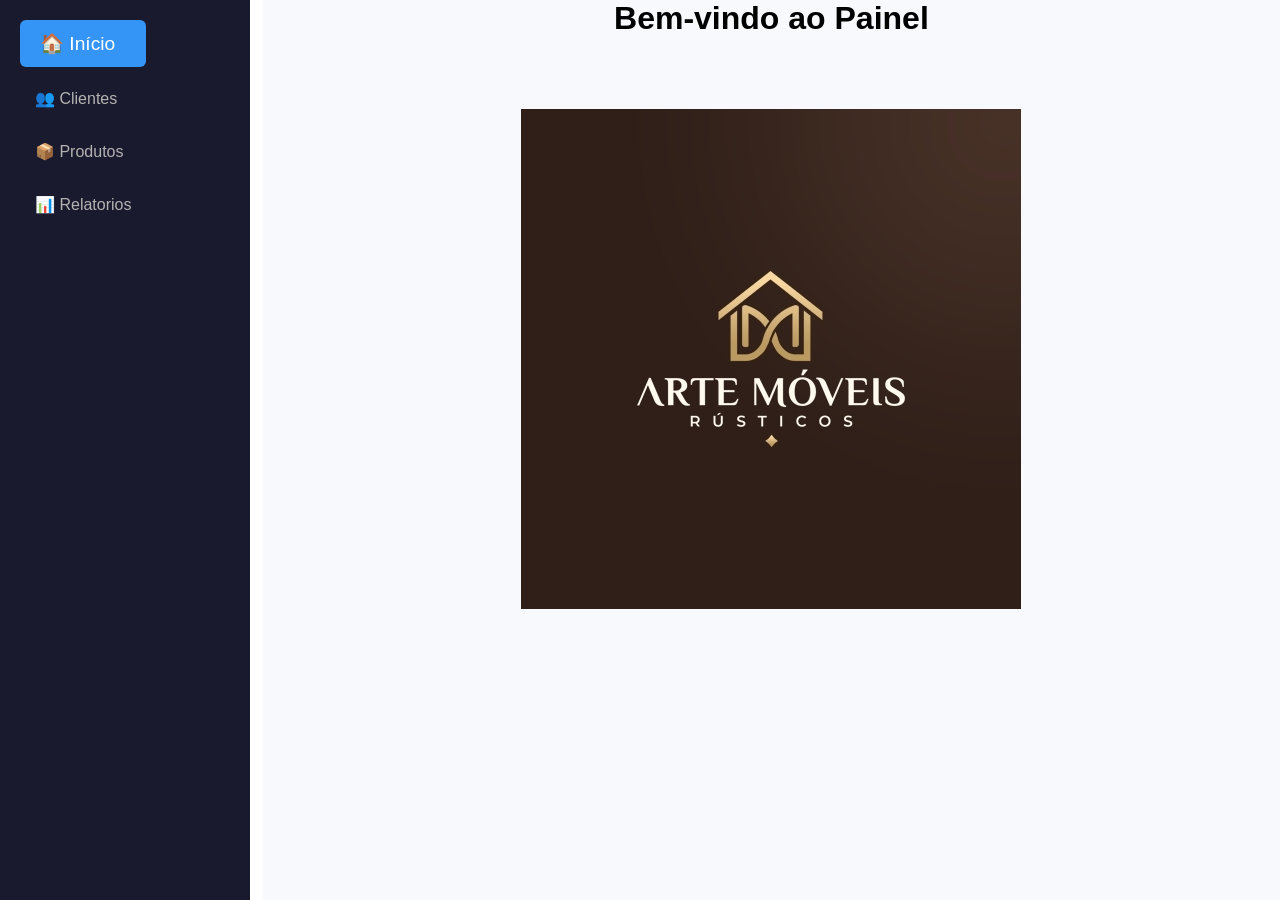
<file: index.html>
<!DOCTYPE html>
<html lang="pt-br">
<head>
  <meta charset="UTF-8">
  <meta name="viewport" content="width=device-width, initial-scale=1.0">
  <title>Loja de Móveis</title>
  <script src="frontend/js/app.js" defer></script>
  <link rel="stylesheet" href="frontend/css/style.css">
</head>
<body>
  <div class="layout-site">
    <aside class="barra-lateral">
      <nav class="menu-vertical">
        <ul>
          <li><a href="index.html" class="ativo">🏠 Início</a></li>
          <li><a href="clientes.html">👥 Clientes</a></li>
          <li><a href="produto.html">📦 Produtos</a></li>
          <li><a href="relatorio.html">📊 Relatorios</a></li>
        </ul>
      </nav>
    </aside>
    <main>
    <!-- Área do Conteúdo Principal -->
      <h1>Bem-vindo ao Painel</h1>
      <!-- <img id="logo" src="/frontend/loja_moveis/img/logo.jpg" alt='logo'> -->
       <br>
       <br>
       <br>
       <br>
      <!-- <img id="logo" src="/frontend/Aula_8_1semana/lojamoveis_alterando/img/logo.jpg" alt="logo"> -->
       <img id="logo" src="img/logo.jpg" alt="logo">
    </main>
  </div>
</body>
</html>
</file>
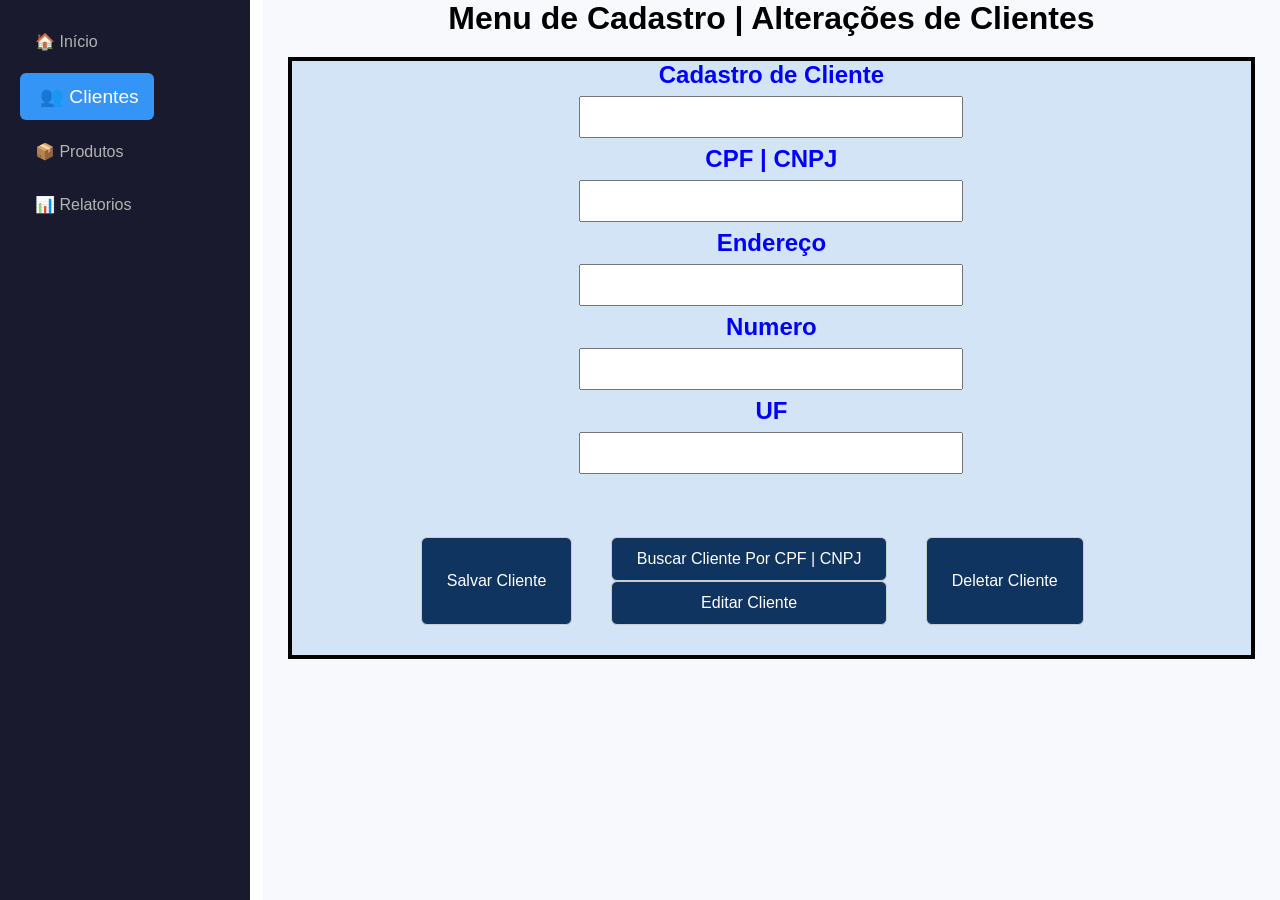
<file: clientes.html>
<!DOCTYPE html>
<html lang="pt-br">
<head>
  <meta charset="UTF-8">
  <meta name="viewport" content="width=device-width, initial-scale=1.0">
  <title>Loja de Móveis</title>
  <script src="frontend/js/app.js" defer></script>
  <link rel="stylesheet" href="frontend/css/style.css">
</head>
<body>
  <div class="layout-site">
    <aside class="barra-lateral">
      <nav class="menu-vertical">
        <ul>
          <li><a href="index.html">🏠 Início</a></li>
          <li><a href="clientes.html" class="ativo">👥 Clientes</a></li>
          <li><a href="produto.html">📦 Produtos</a></li>
          <li><a href="relatorio.html">📊 Relatorios</a></li>
        </ul>
      </nav>
    </aside>
    <main>
      <h1>Menu de Cadastro | Alterações de Clientes</h1>
        <form id="cdclientes">
          <li><a class="nome_inputs">Cadastro de Cliente</a></li>
          <input class="inputcadcl" id='nomec' type="text">
          <li><a class="nome_inputs">CPF | CNPJ</a></li>
          <input class="inputcadcl" id='cpf' type="num" minlength="11" maxlength="14">
          <li><a class="nome_inputs">Endereço</a></li>
          <input class="inputcadcl" id='rua' type="text">
          <li><a class="nome_inputs">Numero</a></li>
          <input class="inputcadcl" id='numero' type="text">
          <li><a class="nome_inputs">UF</a></li>
          <input class="inputcadcl" id='uf' type="text">
          <br>
          <br>
          <br>
          <section class="btncontainer">
            <button type="button" class="botaogeral" onclick="cli()">Salvar Cliente</button>
            <section id="mid">
              <button type="button" class="botaogeral" onclick="buscliente()">Buscar Cliente Por CPF | CNPJ</button>
              <button type="button" class="botaogeral" onclick="alterarcl()">Editar Cliente</button>
            </section>
            <button type="button" class="botaogeral" onclick="clidelete()">Deletar Cliente</button>
            <br>
          </section>
        </form>
      <div class="principal" id="lista-cliente"></div>
    </main>
  </div>
</body>
</html>
</file>
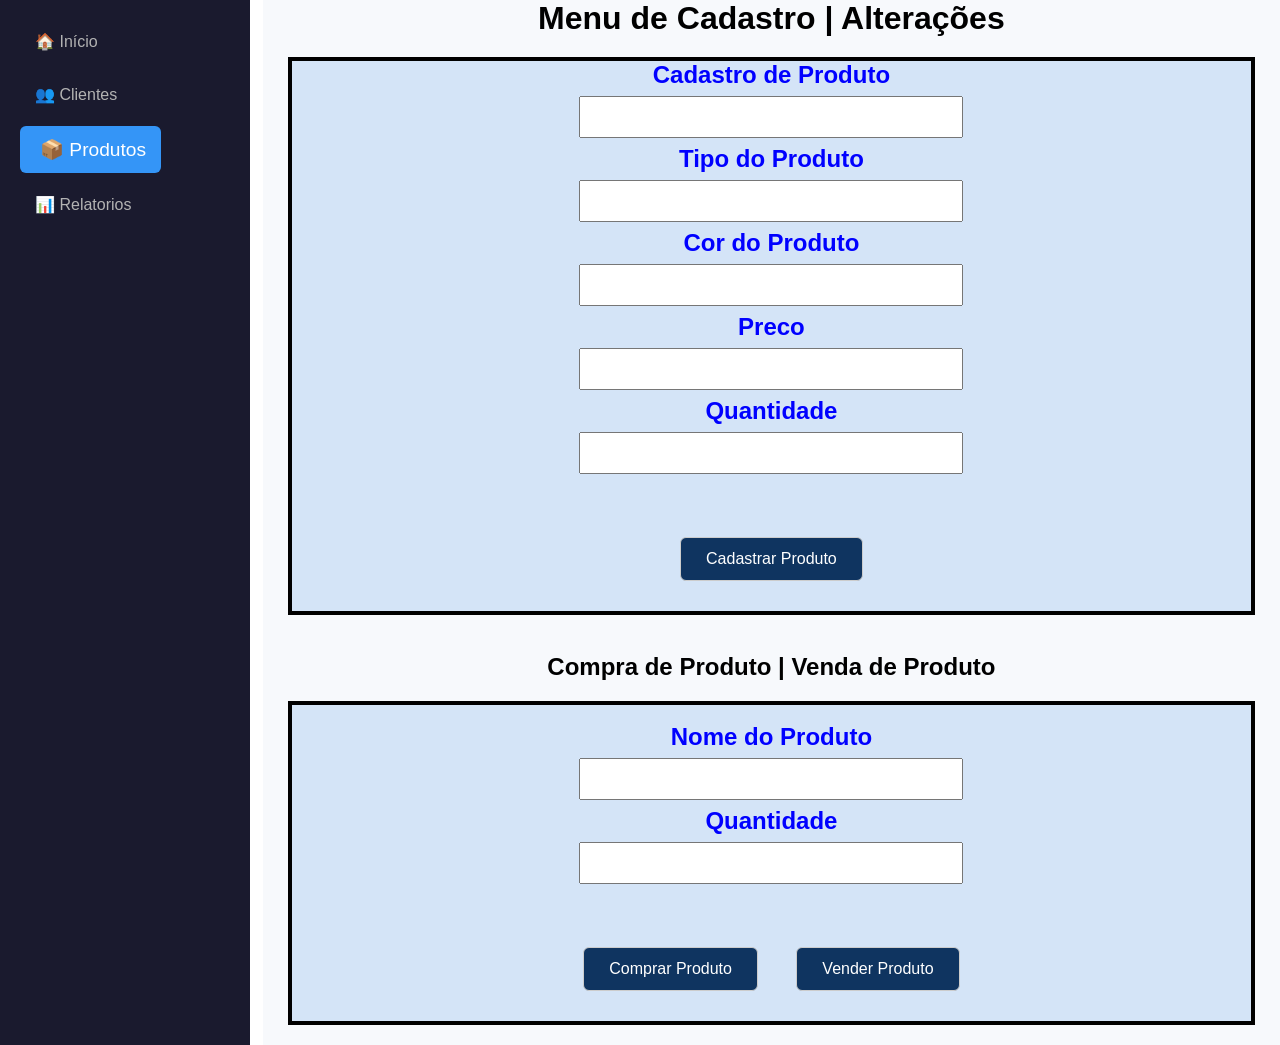
<file: produto.html>
<!DOCTYPE html>
<html lang="pt-br">
<head>
  <meta charset="UTF-8">
  <meta name="viewport" content="width=device-width, initial-scale=1.0">
  <title>Loja de Móveis</title>
  <script src="frontend/js/app.js" defer></script>
  <link rel="stylesheet" href="frontend/css/style.css">
</head>
<body>
  <div class="layout-site">
    <aside class="barra-lateral">
      <nav class="menu-vertical">
        <ul>
          <li><a href="index.html">🏠 Início</a></li>
          <li><a href="clientes.html">👥 Clientes</a></li>
          <li><a href="produto.html" class="ativo">📦 Produtos</a></li>
          <li><a href="relatorio.html">📊 Relatorios</a></li>
        </ul>
      </nav>
    </aside>
    <main>
      <h1>Menu de Cadastro | Alterações</h1>
      <form id="form_cadp">
          <li><a class="nome_inputs">Cadastro de Produto</a></li>
          <input class="inputcadcl" id='nomep' type="text">
          <li><a class="nome_inputs">Tipo do Produto</a></li>
          <input class="inputcadcl" id='tipo' type="text">
          <li><a class="nome_inputs">Cor do Produto</a></li>
          <input class="inputcadcl" id='cor' type="text">
          <li><a class="nome_inputs">Preco</a></li>
          <input class="inputcadcl" id='preco' type="text">
          <li><a class="nome_inputs">Quantidade</a></li>
          <input class="inputcadcl" id='quantidade' type="text">
          <br>
          <br>
          <br>
          <section class="btncontainer">
            <button type="button" class="botaogeral" onclick="pro()">Cadastrar Produto</button>
          </section>
      </form>
      <br>
      <h2>Compra de Produto | Venda de Produto</h2>
      <form id="compravenda">
        <br>
          <li><a class="nome_inputs">Nome do Produto</a></li>
          <input class="inputcadcl" id='nomecv' type="text">
          <li><a class="nome_inputs">Quantidade</a></li>
          <input class="inputcadcl" id='quantidadecv' type="number">
          <br>
          <br>
          <br>
          
          <section class="btncontainer">
            <button type="button" class="botaogeral" onclick="comprapd()">Comprar Produto</button>
            <button type="button" class="botaogeral" onclick="venderpd()">Vender Produto</button>
          </section>
      </form>
      <div class="principal" id="lista-produto"></div>
    </main>
  </div>

</body>

</html>
</file>
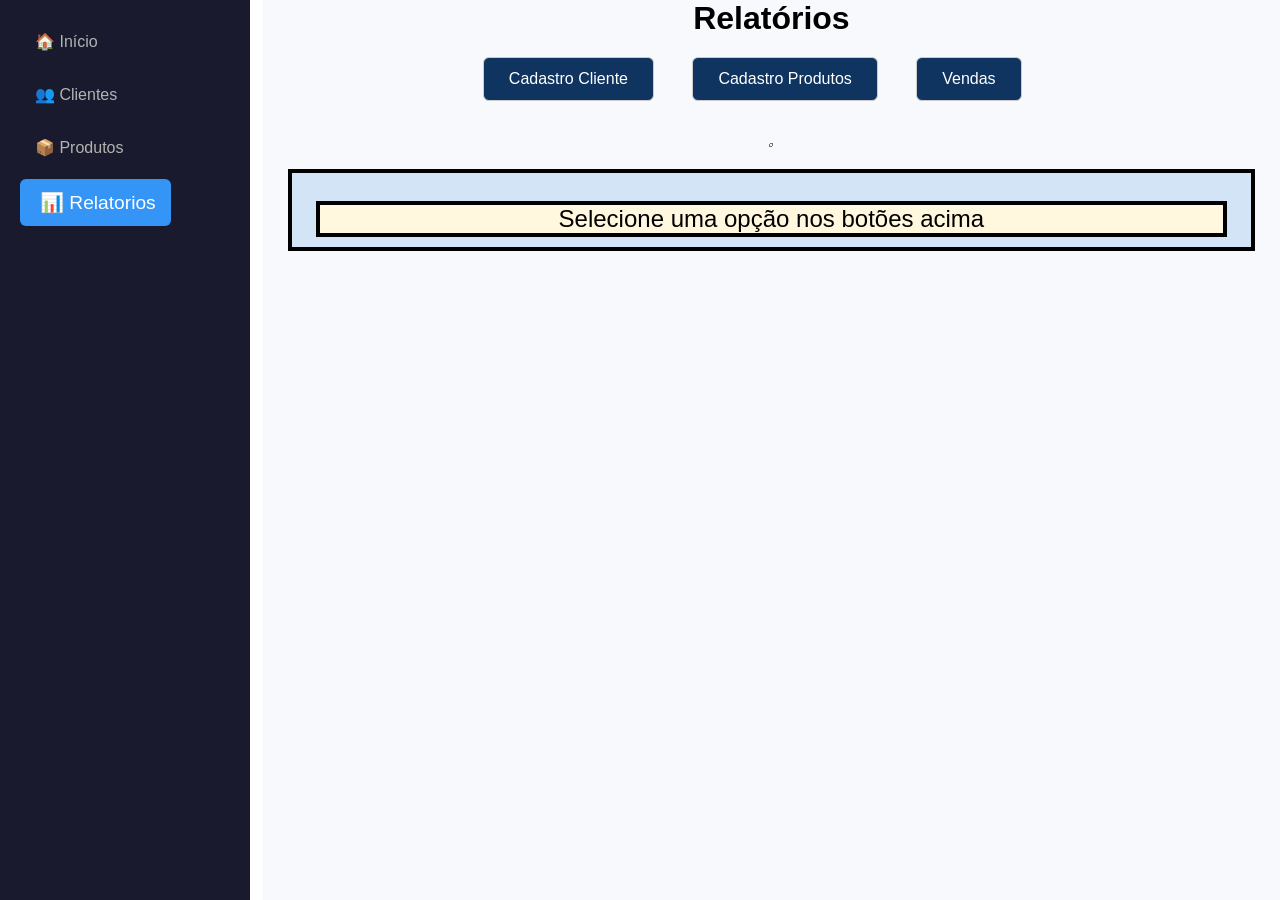
<file: relatorio.html>
<!DOCTYPE html>
<html lang="pt-br">
<head>
  <meta charset="UTF-8">
  <meta name="viewport" content="width=device-width, initial-scale=1.0">
  <title>Loja de Móveis</title>
  <script src="frontend/js/app.js" defer></script>
  <link rel="stylesheet" href="frontend/css/style.css">
</head>
<body>
  <div class="layout-site">
    <aside class="barra-lateral">
      <nav class="menu-vertical">
        <ul>
          <li><a href="index.html">🏠 Início</a></li>
          <li><a href="clientes.html">👥 Clientes</a></li>
          <li><a href="produto.html">📦 Produtos</a></li>
          <li><a href="relatorio.html" class="ativo">📊 Relatorios</a></li>
        </ul>
      </nav>
    </aside>
    <main>
      <h1>Relatórios</h1>
      <div class="btncontainer">
              <button type="button" class="botaorelat" onclick="cadcl()">Cadastro Cliente</button>
              <button type="button" class="botaorelat" onclick="cadp()">Cadastro Produtos</button>
              <button type="button" class="botaorelat" onclick="vend()">Vendas</button>
              <br>
              
      </div>
      <input type="text" id="filtro" placeholder="Clique no botão...">
      <br>
      <div id="div_relatorio">
        <!-- <p id="txt_rel">{== Relatório de Itens Cadastrados ==}</p> -->
        <br>
        <div class="principal" id="listar"></div>
      </div>
    </main>
  </div>
</body>
</html>
</file>
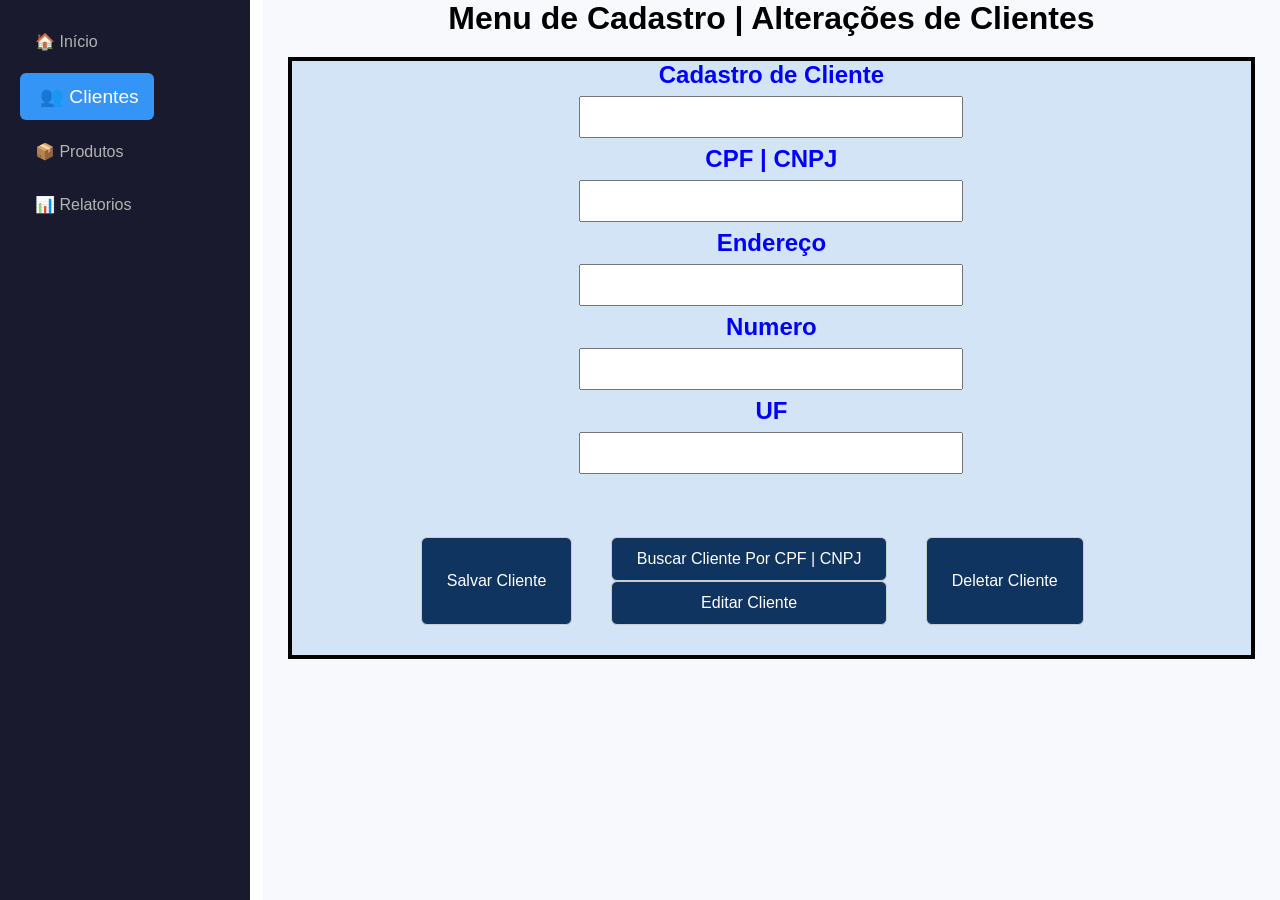
<file: frontend/clientes.html>
<!DOCTYPE html>
<html lang="pt-br">
<head>
  <meta charset="UTF-8">
  <meta name="viewport" content="width=device-width, initial-scale=1.0">
  <title>Loja de Móveis</title>
  <script src="js/app.js" defer></script>
  <link rel="stylesheet" href="css/style.css">
</head>
<body>
  <div class="layout-site">
    <aside class="barra-lateral">
      <nav class="menu-vertical">
        <ul>
          <li><a href="index.html">🏠 Início</a></li>
          <li><a href="clientes.html" class="ativo">👥 Clientes</a></li>
          <li><a href="produto.html">📦 Produtos</a></li>
          <li><a href="relatorio.html">📊 Relatorios</a></li>
        </ul>
      </nav>
    </aside>
    <main>
      <h1>Menu de Cadastro | Alterações de Clientes</h1>
        <form id="cdclientes">
          <li><a class="nome_inputs">Cadastro de Cliente</a></li>
          <input class="inputcadcl" id='nomec' type="text">
          <li><a class="nome_inputs">CPF | CNPJ</a></li>
          <input class="inputcadcl" id='cpf' type="num" minlength="11" maxlength="14">
          <li><a class="nome_inputs">Endereço</a></li>
          <input class="inputcadcl" id='rua' type="text">
          <li><a class="nome_inputs">Numero</a></li>
          <input class="inputcadcl" id='numero' type="text">
          <li><a class="nome_inputs">UF</a></li>
          <input class="inputcadcl" id='uf' type="text">
          <br>
          <br>
          <br>
          <section class="btncontainer">
            <button type="button" class="botaogeral" onclick="cli()">Salvar Cliente</button>
            <section id="mid">
              <button type="button" class="botaogeral" onclick="buscliente()">Buscar Cliente Por CPF | CNPJ</button>
              <button type="button" class="botaogeral" onclick="alterarcl()">Editar Cliente</button>
            </section>
            <button type="button" class="botaogeral" onclick="clidelete()">Deletar Cliente</button>
            <br>
          </section>
        </form>
      <div class="principal" id="lista-cliente"></div>
    </main>
  </div>
</body>
</html>
</file>
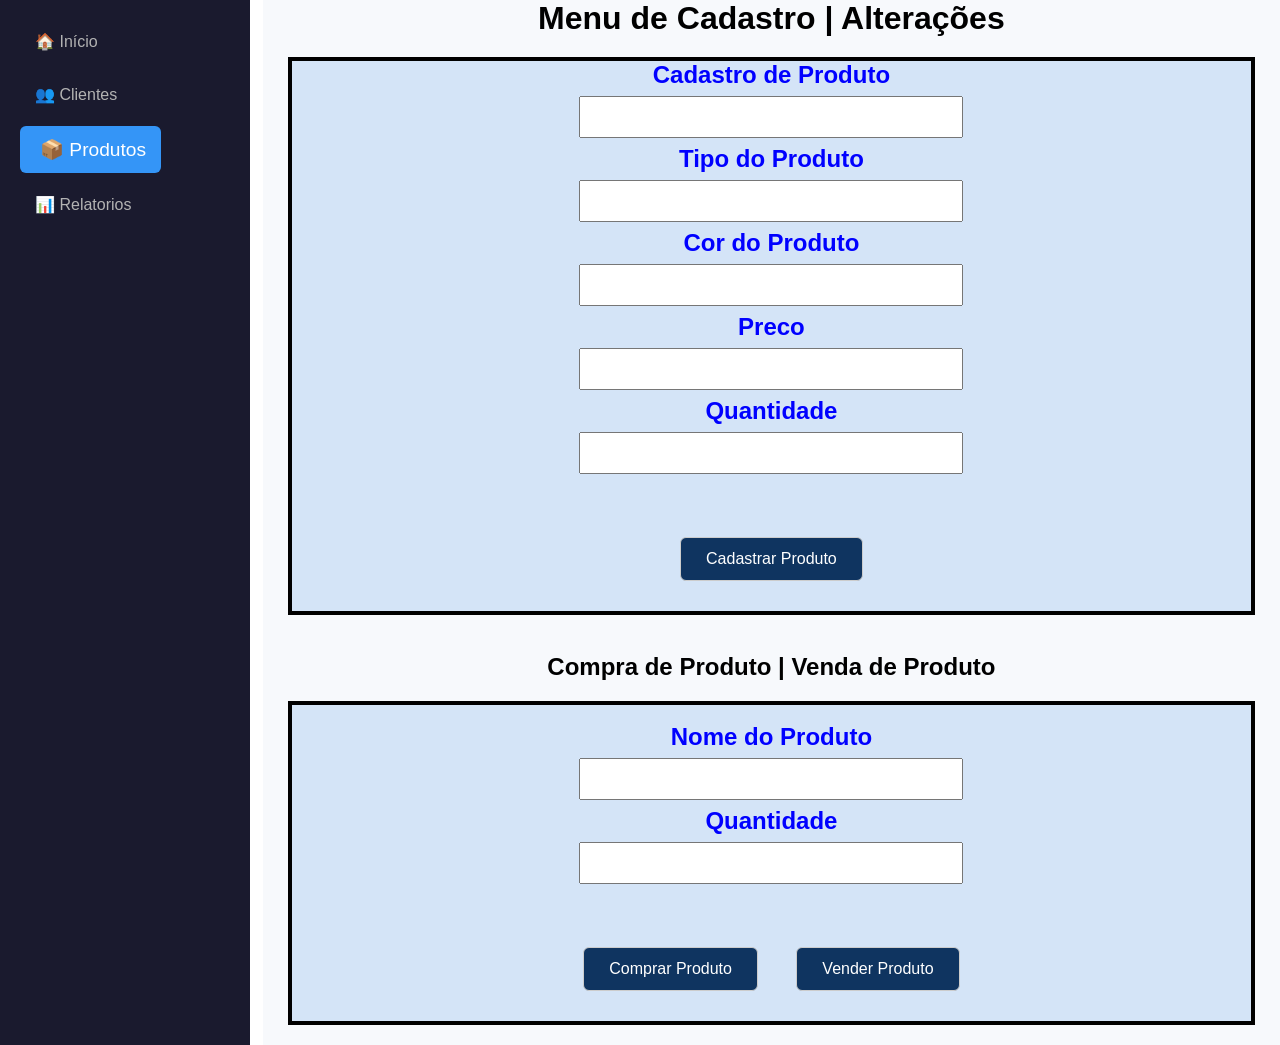
<file: frontend/produto.html>
<!DOCTYPE html>
<html lang="pt-br">
<head>
  <meta charset="UTF-8">
  <meta name="viewport" content="width=device-width, initial-scale=1.0">
  <title>Loja de Móveis</title>
  <script src="js/app.js" defer></script>
  <link rel="stylesheet" href="css/style.css">
</head>
<body>
  <div class="layout-site">
    <aside class="barra-lateral">
      <nav class="menu-vertical">
        <ul>
          <li><a href="index.html">🏠 Início</a></li>
          <li><a href="clientes.html">👥 Clientes</a></li>
          <li><a href="produto.html" class="ativo">📦 Produtos</a></li>
          <li><a href="relatorio.html">📊 Relatorios</a></li>
        </ul>
      </nav>
    </aside>
    <main>
      <h1>Menu de Cadastro | Alterações</h1>
      <form id="form_cadp">
          <li><a class="nome_inputs">Cadastro de Produto</a></li>
          <input class="inputcadcl" id='nomep' type="text">
          <li><a class="nome_inputs">Tipo do Produto</a></li>
          <input class="inputcadcl" id='tipo' type="text">
          <li><a class="nome_inputs">Cor do Produto</a></li>
          <input class="inputcadcl" id='cor' type="text">
          <li><a class="nome_inputs">Preco</a></li>
          <input class="inputcadcl" id='preco' type="text">
          <li><a class="nome_inputs">Quantidade</a></li>
          <input class="inputcadcl" id='quantidade' type="text">
          <br>
          <br>
          <br>
          <section class="btncontainer">
            <button type="button" class="botaogeral" onclick="pro()">Cadastrar Produto</button>
          </section>
      </form>
      <br>
      <h2>Compra de Produto | Venda de Produto</h2>
      <form id="compravenda">
        <br>
          <li><a class="nome_inputs">Nome do Produto</a></li>
          <input class="inputcadcl" id='nomecv' type="text">
          <li><a class="nome_inputs">Quantidade</a></li>
          <input class="inputcadcl" id='quantidadecv' type="number">
          <br>
          <br>
          <br>
          
          <section class="btncontainer">
            <button type="button" class="botaogeral" onclick="comprapd()">Comprar Produto</button>
            <button type="button" class="botaogeral" onclick="venderpd()">Vender Produto</button>
          </section>
      </form>
      <div class="principal" id="lista-produto"></div>
    </main>
  </div>

</body>

</html>
</file>
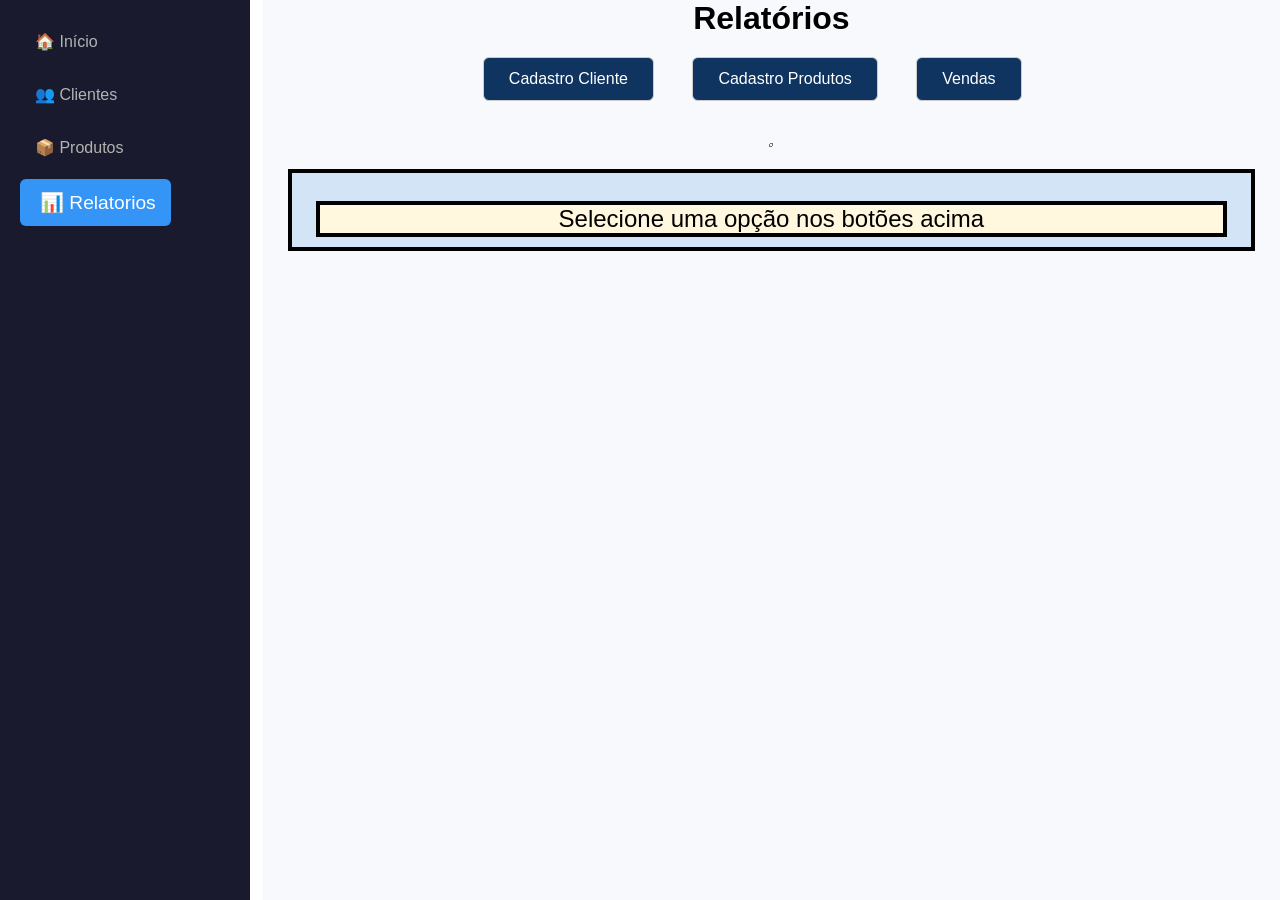
<file: frontend/relatorio.html>
<!DOCTYPE html>
<html lang="pt-br">
<head>
  <meta charset="UTF-8">
  <meta name="viewport" content="width=device-width, initial-scale=1.0">
  <title>Loja de Móveis</title>
  <script src="js/app.js" defer></script>
  <link rel="stylesheet" href="css/style.css">
</head>
<body>
  <div class="layout-site">
    <aside class="barra-lateral">
      <nav class="menu-vertical">
        <ul>
          <li><a href="index.html">🏠 Início</a></li>
          <li><a href="clientes.html">👥 Clientes</a></li>
          <li><a href="produto.html">📦 Produtos</a></li>
          <li><a href="relatorio.html" class="ativo">📊 Relatorios</a></li>
        </ul>
      </nav>
    </aside>
    <main>
      <h1>Relatórios</h1>
      <div class="btncontainer">
              <button type="button" class="botaorelat" onclick="cadcl()">Cadastro Cliente</button>
              <button type="button" class="botaorelat" onclick="cadp()">Cadastro Produtos</button>
              <button type="button" class="botaorelat" onclick="vend()">Vendas</button>
              <br>
              
      </div>
      <input type="text" id="filtro" placeholder="Clique no botão...">
      <br>
      <div id="div_relatorio">
        <!-- <p id="txt_rel">{== Relatório de Itens Cadastrados ==}</p> -->
        <br>
        <div class="principal" id="listar"></div>
      </div>
    </main>
  </div>
</body>
</html>
</file>
<file: frontend/css/style.css>
:root {
    --cor_let_form: blue;
    --font_let_form: 5.5rem --cor_let_barra: #fff;
    --bg_barra: #1a1a2e;
    --bg_divs: #d4e4f7;
    --bg_campos: #f8e4c6;
    --input_bg: #000000;
    --border-style-solid: solid;
    --border_col: black;
    --cor_da_borda: #000000;

}



* {
    margin: 0;
    padding: 0;
    box-sizing: border-box;
    font-family: Arial, sans-serif;
}

.layout-site {
    display: flex;
    min-height: 100vh;
    min-width: 100%;
}

/*cor barra*/
.barra-lateral {
    width: 250px;
    background-color: #1a1a2e;
    color: #fff;
    padding: 20px;
    display: flex;
    margin-right: 1vw;
}

/*lista*/
.menu-vertical li {
    margin-bottom: 10px;
    list-style: none;
}

/*botões*/
.menu-vertical a {
    display: block;
    color: #b3b3b3;
    text-decoration: none;
    padding: 12px 15px;
    border-radius: 6px;
    transition: all 0.3s ease;

}

/*movimentação botão*/
.menu-vertical a:hover {
    background-color: #0f3460;
    color: #fff;
    padding-left: 20px;
}

/*botões ativos*/
.menu-vertical a.ativo {
    font-size: larger;
    background-color: #3495f7;
    color: #fff;
    padding-left: 20px;
}



h1 {
    text-align: center;
}



/* body {
    width: 100%;
} */


main {
    padding: 0px;
    margin: 0px;
    /* width: 83.5%; */
    flex: 1;
    background-color: #f7f9fc;
    text-align: center;
}






/*clientes inicio*/

#div_relatorio {
    margin-top: 10px;
    width: 95%;
    margin: 20px auto;
    text-align: center;
    list-style: none;
    background-color: var(--bg_divs);
    border: 4px solid black;
    border-width: 4px;

    #listar {

        background-color: rgb(255, 247, 222);
        border: var(--border-style-solid);
        width: 95%;
        margin: 10px auto;
        text-align: center;
        color: rgb(0, 0, 0);
        font-size: 1.5rem;
        text-align: center;
        border: 4px solid black;

    }

}

#cdclientes,
#form_cadp,
#compravenda {
    margin-top: 10px;
    width: 95%;
    margin: 20px auto;
    text-align: center;
    list-style: none;
    background-color: var(--bg_divs);
    border: 4px solid black;
    border-width: 4px;




}

.btncontainer {
    display: flex;
    gap: 3vw;
    margin-top: 20px;
    justify-content: center;
    margin-bottom: 30px;


    #mid {
        display: flex;
        flex-direction: column;
        border: none;
    }

    .botaorelat {
        padding: 12px 25px;
        font-size: 1rem;
        border-radius: 6px;
        border: 1px solid #ccc;
        background-color: #0f3460;
        color: #fff;
    }

    .botaorelat:hover {
        font-size: 1rem;
        cursor: pointer;
        border-radius: 6px;
        border: 1px solid #ccc;
        background-color: #921818;
        color: #fff;
        transition: background-color 0.3s;
    }

    .botaogeral {
        padding: 12px 25px;
        font-size: 1rem;
        border-radius: 6px;
        border: 1px solid #ccc;
        background-color: #0f3460;
        color: #fff;
    }

    .botaogeral:hover {
        font-size: 1rem;
        cursor: pointer;
        border-radius: 6px;
        border: 1px solid #ccc;
        background-color: #921818;
        color: #fff;
        transition: background-color 0.3s;
    }


}


.inputcadcl {
    margin-top: 7px;
    margin-bottom: 7px;
    width: 30vw;
    padding: 10px;
    font-size: 1rem;

}

.inputcadcl:hover {
    background-color: #4466fd;


}

.inputcadcl:focus {
    background-color: #7f94f5;
    font-size: 1.2rem;
    color: black;


}

/*clientes fim*/


/*produtos inicio*/


/* #form_cadp {
    margin-top: 10px;
    text-align: center;
    width: 95%;
    margin: 20px auto;
    list-style: none;
    background-color: var(--bg_divs);
    border: 4px solid black;

} */

.nome_inputs {
    color: blue;
    font-size: 1.5rem;
    font-weight: bolder;

}


/* #compravenda {
    margin-top: 10px;
    text-align: center;
    width: 95%;
    margin: 20px auto;
    list-style: none;
    background-color: var(--bg_divs);
    border: 4px solid black;
    margin-bottom: 30px;
    height: auto;
    min-height: 30vh;

} */

/* #div_relatorio {
    background-color: var(--bg_divs);
    border: var(--border-style-solid);
    width: 95%;
    margin: 20px auto;
    text-align: center;
    color: blue;
    font-size: 1.5rem;
    text-align: center;
    border: 4px solid black;

} */


#relatvenda {
    color: green;
}

#relatcadp {
    color: red;
}

#relatcadcl {
    color: rgb(0, 17, 255);
}
#filtro{
    font-size: 0;
}

@media (max-width: 768px) {
    /* 1. Menu lateral vai para o topo */
    .layout-site {
        flex-direction: column;
    }

    /* 2. Barra superior adaptada */
    .barra-lateral {
        width: 100%;
        margin-right: 0;
        padding: 10px;
    }

    .menu-vertical {
        width: 100%;
    }

    .menu-vertical ul {
        display: flex;
        flex-wrap: wrap;
        justify-content: center;
        gap: 6px;
    }

    .menu-vertical a {
        padding: 8px 10px;
        font-size: 0.85rem;
    }

    /* 3. Título ajustado para não vazar da tela */
    h1 {
        font-size: 1.25rem;
        padding: 10px 5px;
    }

    /* 4. Logo nunca estoura a tela do celular */
    #logo, img {
        max-width: 80%;
        height: auto;
    }

    /* 5. Inputs com tamanho confortável para toque */
    .inputcadcl {
        width: 85%;
        max-width: 100%;
        font-size: 1rem;
    }

    /* 6. Botões empilhados verticalmente e fáceis de clicar */
    .btncontainer {
        flex-direction: column;
        align-items: center;
        gap: 10px;
    }

    #mid {
        width: 100%;
        display: flex;
        flex-direction: column;
        align-items: center;
        gap: 10px;
    }

    .btncontainer .botaogeral,
    .btncontainer .botaorelat {
        width: 85%;
    }

    /* 7. Caixas de formulário e relatórios */
    #cdclientes,
    #form_cadp,
    #compravenda,
    #div_relatorio {
        width: 95%;
        padding: 15px 0;
    }
}
</file>
